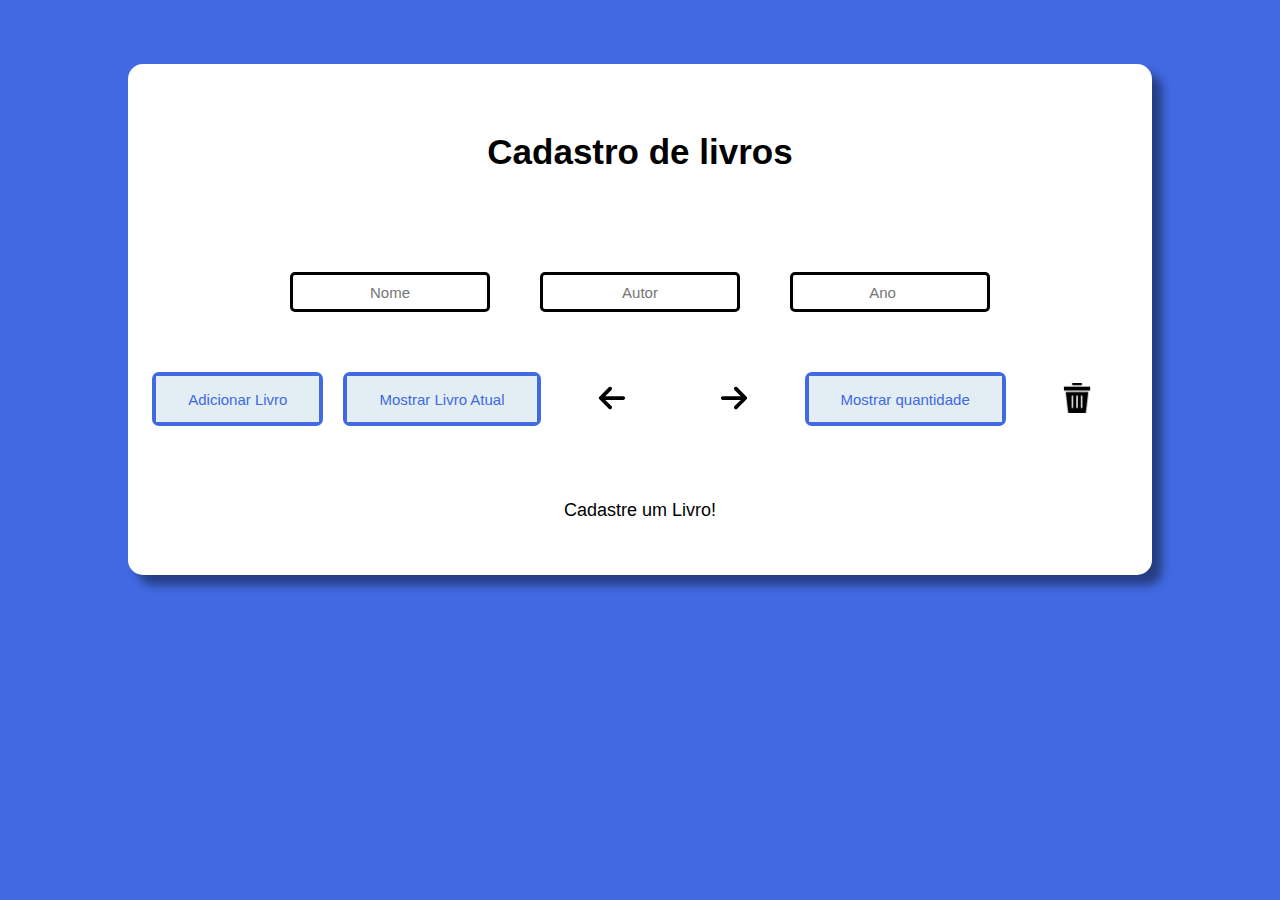
<file: index.html>
<!DOCTYPE html>
<html lang="pt-br">

<head>
    <meta charset="UTF-8">
    <meta name="viewport" content="width=device-width, initial-scale=1.0">
    <title>Cadastro de livros</title>
    <link rel="shortcut icon" type="image/png" href="5832416.png">
    <link rel="stylesheet" href="style.css">
</head>

<body>
    <section id="container">
        <br>
    <h1>Cadastro de livros</h1>

    <div class="formulario">

        <input id="nomeLivro" placeholder="Nome" type="text">
        <input id="autorLivro" placeholder="Autor" type="text">
        <input id="anoLivro" placeholder="Ano" type="number">
    </div>

    <div class="botoes">
        <button onclick="adicionar()">
            Adicionar Livro
            <span></span>
        </button>
        <button onclick="mostrarLivroAtual()">
            Mostrar Livro Atual
            <span></span>
        </button>
        <button onclick="mostrarLivroAnterior()">
            <img src="arrow-left-solid.svg" class="anterior" alt="">
        </button>
        <button onclick="mostrarProximoLivro()">
            <img src="arrow-right-solid.svg" class="proximo" alt="">
        </button>
        <button onclick="quantLivros()">
            Mostrar quantidade
            <span></span>
        </button>
        <button onclick="apagarRegistros()">
            <img src="lixo.png" class="lixeira" alt="Lixeira">
        </button>
    </div>

    <br><br><br>

    <div id="resultado">

    </div>
    <br><br><br>
</section>
    <script>
        let biblioteca = [];
        let resposta = "Cadastre um Livro!";
        let indiceAtual = -1;

        function cadastro(nome, autor, ano) {
            var livro = {
                titulo: nome,
                autor: autor,
                ano: ano
            };
            biblioteca.push(livro);
        }

        function adicionar() {
            let nome = document.getElementById('nomeLivro').value;
            let autor = document.getElementById('autorLivro').value;
            let ano = document.getElementById('anoLivro').value;
            cadastro(nome, autor, ano);
        }

        function mostrarLivroAtual() {
            if (biblioteca.length === 0) {
                document.getElementById("resultado").textContent = "Nenhum livro cadastrado.";
            } else {
                const livroAtual = biblioteca[indiceAtual];
                document.getElementById("resultado").innerHTML = `Título: ${livroAtual.titulo}<br>Autor: ${livroAtual.autor}<br>Ano: ${livroAtual.ano}`;

                let resultado = document.getElementById('resultado');
                let imagem = document.createElement('img');

               
                let numeroAleatorio = Math.floor(Math.random() * 4) + 1;

                imagem.src = `livro${numeroAleatorio}.png`;
                imagem.alt = "Capa do livro";
                imagem.height = 300;
                imagem.style.width= 270;

                resultado.appendChild(imagem);
            }
            biblioteca.push(l);
        }


        function mostrarProximoLivro() {
            if (indiceAtual < biblioteca.length - 1) {
                indiceAtual++;

            }
            mostrarLivroAtual();
        }

        function mostrarLivroAnterior() {
            if (indiceAtual > 0) {
                indiceAtual--;
            }
            mostrarLivroAtual();
        }

        function quantLivros() {
            let quantidade = biblioteca.length;
            document.getElementById("resultado").textContent = `Quantidade de livros cadastrados: ${quantidade}`;
        }

        function apagarRegistros() {
            biblioteca = [];
            indiceAtual = -1;
            document.getElementById("resultado").textContent = "Registros apagados.";
        }

        document.getElementById('resultado').textContent = resposta;


    </script>

</body>

</html>
</file>
<file: style.css>
/* RESET CSS */
* {
    border: 0;
    margin: 0;
    padding: 0;
    box-sizing: border-box;
}

a {
    text-decoration: none;
}

/* FIM RESET CSS */

body{
    background-color: royalblue ;
}

h1{
  position: relative;
  font-size: 35px;
    color: black;
    text-align: center;
    margin-top: 50px;
    font-family: Arial, Helvetica, sans-serif;
    font-style: bold;
}

input{
    border: solid black 3px;
    border-radius: 5px;
    font: bold;
    font-size: 15px;
    font-family: Arial, Helvetica, sans-serif;
    color:  royalblue;
    margin-top: 100px;
    width: 200px;
    height: 40px;
    text-align: center;
}


#container{
  background-color: white;
  margin-top: 5%;
  margin-left: 10%;
  margin-right: 10%;
  margin-bottom: 15%;
  border-radius: 15px;
  box-shadow: 10px 10px 10px 0 rgba(0, 0, 0, 0.418);
}

#resultado{
  color: #2751cd;
}

.formulario{
 display: flex;
 flex-wrap: wrap;
 gap: 50px;
 justify-content: center;
}

.botoes{
    display: flex;
    justify-content: center;
    margin-top: 60px;
    gap: 20px;
}

button {
    border: none;
    border-radius: 7px;
    display: block;
    position: relative;
    padding: 0.7em 2.4em;
    font-size: 15px;
    background: transparent;
    cursor: pointer;
    user-select: none;
    overflow: hidden;
    color: royalblue;
    z-index: 1;
    font-family:Arial, Helvetica, sans-serif;
    font-weight: 500;
  }
  
  button span {
    position: absolute;
    left: 0;
    top: 0;
    width: 100%;
    height: 100%;
    background: #c7dfea84;
    z-index: -1;
    border: 4px solid royalblue;
  }
  
  button span::before {
    content: "";
    display: block;
    position: absolute;
    width: 8%;
    height: 500%;
    background: var(--lightgray);
    top: 50%;
    left: 50%;
    transform: translate(-50%, -50%) rotate(-60deg);
    transition: all 0.3s;
  }
  
  button:hover span::before {
    transform: translate(-50%, -50%) rotate(-90deg);
    width: 100%;
    background: royalblue;
  }
  
  button:hover {
    color: white;
  }
  
  button:active span::before {
    background: #2751cd;
  }

  input:focus{
    background-color: rgba(65, 105, 225, 0.185);
    border: royalblue solid 5px;
  }

.anterior{
    width: 30px;
    height: 30px;
}

.proximo{
    width: 30px;
    height: 30px;
}

.lixeira{
    width: 30px;
    height: 30px;
}

#resultado{
    display: flex;
    justify-content: center;
    margin-top: 50px;
    font-family: Arial, Helvetica, sans-serif;
    font-size: 18px;
    color: black;
    font-weight: 400;
    font-style: bold;
    display: flex;
    justify-content: center;
    margin-top: 20px;
}
</file>
